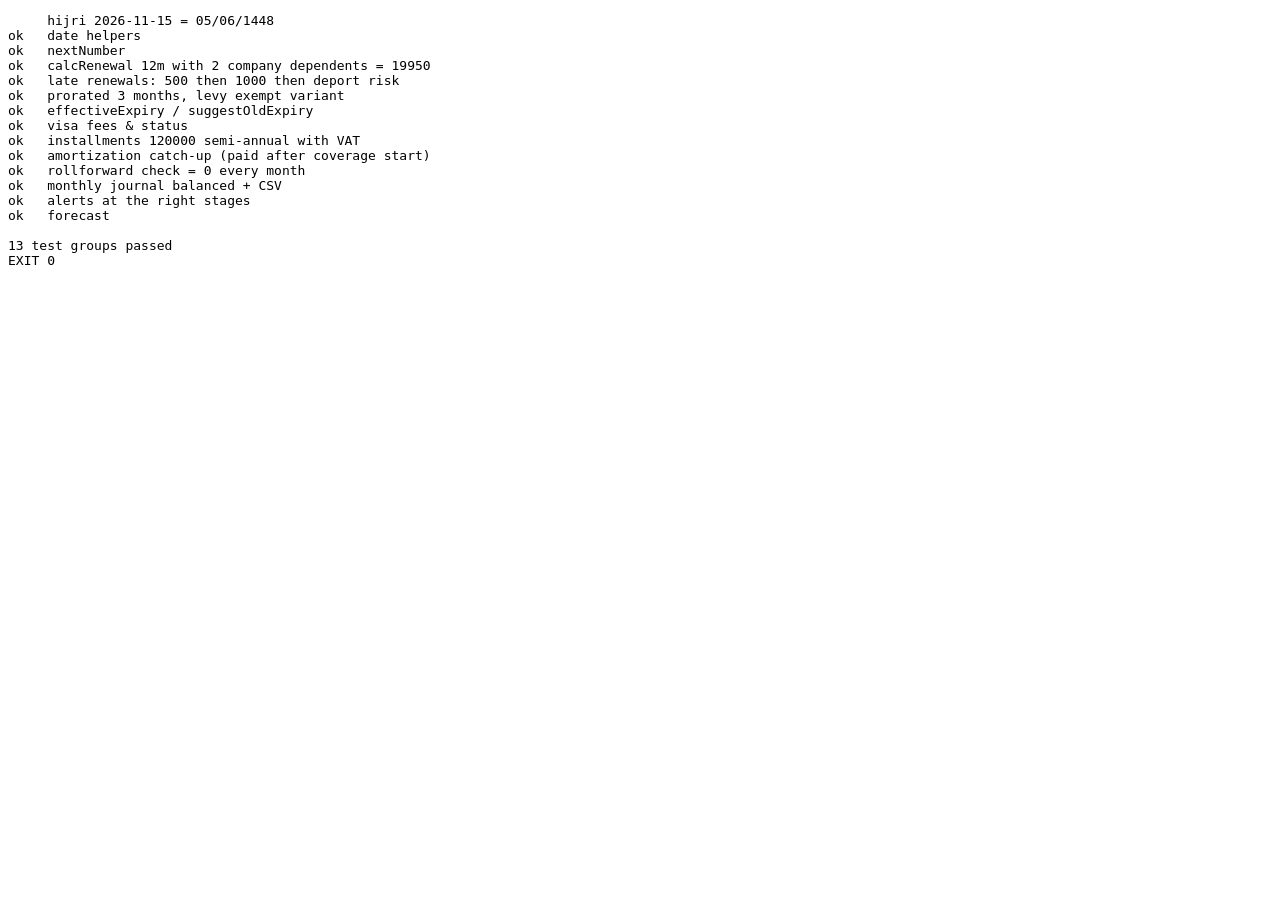
<file: tests/run-tests.html>
<!doctype html><meta charset="utf-8"><title>Engine tests</title><pre id="out"></pre>
<script>
window.__log = [];
var _log = console.log;
console.log = function () { var s = Array.prototype.join.call(arguments, ' '); __log.push(s); document.getElementById('out').textContent += s + '\n'; _log.apply(console, arguments); };
window.process = { exitCode: 0 };
function deepEq(a, b) { return JSON.stringify(a) === JSON.stringify(b); }
var assertShim = function (v, m) { if (!v) throw new Error(m || 'assert failed'); };
assertShim.ok = assertShim;
assertShim.strictEqual = function (a, b, m) { if (a !== b) throw new Error((m || '') + ' expected ' + JSON.stringify(b) + ' got ' + JSON.stringify(a)); };
assertShim.deepStrictEqual = function (a, b, m) { if (!deepEq(a, b)) throw new Error((m || '') + ' expected ' + JSON.stringify(b) + ' got ' + JSON.stringify(a)); };
window.require = function (n) { return n === 'assert' ? assertShim : window.Engine; };
</script>
<script src="../engine.js"></script>
<script>window.module = undefined;</script>
<script src="engine.test.js"></script>
<script>console.log('EXIT ' + process.exitCode);</script>
</file>
